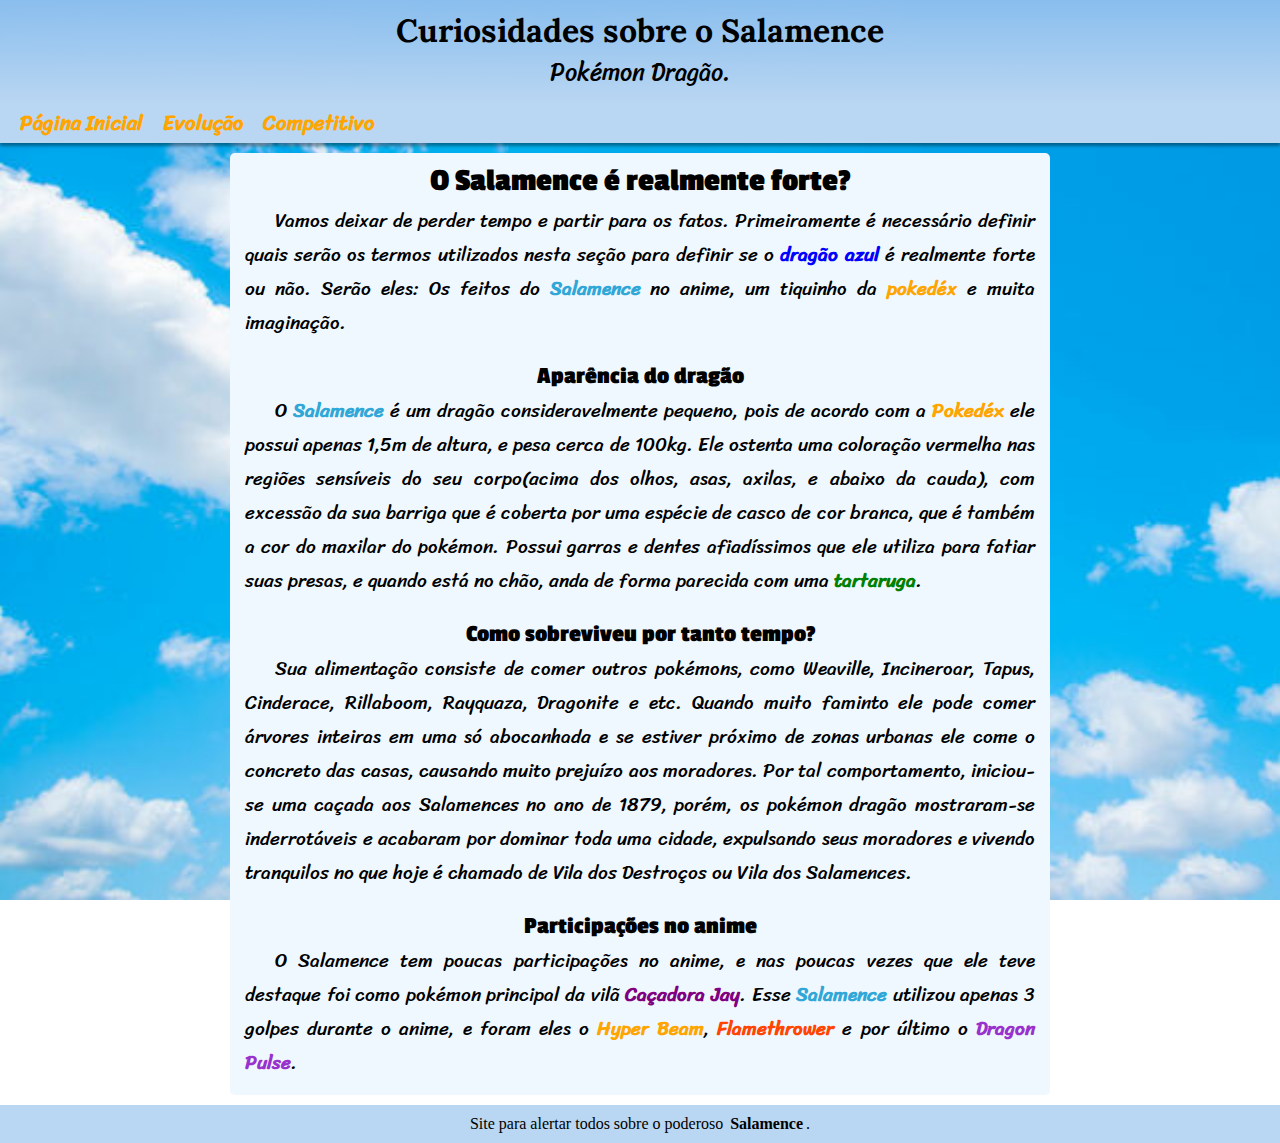
<file: index.html>
<!DOCTYPE html>
<html lang="pt-br">
<head>
    <meta charset="UTF-8">
    <meta name="viewport" content="width=device-width, initial-scale=1.0">
    <title>Salamence</title>
    <link rel="stylesheet" href="estilos/style.css">
</head>
<body>
    <header>
        <h1>Curiosidades sobre o Salamence</h1>
        <p>Pokémon Dragão.</p>
    </header>
    <nav>
        <a href="index.html">Página Inicial</a>
        <a href="evolucao.html">Evolução</a>
        <a href="competitivo.html">Competitivo</a>
    </nav>
    <main>
        <section>
            <h1>O Salamence é realmente forte?</h1>
            <p>Vamos deixar de perder tempo e partir para os fatos.
                Primeiramente é necessário definir quais serão os termos
                utilizados nesta seção para definir se o <a href="https://beyblade.fandom.com/wiki/Dragoon" target="_blank" id="dragoon">dragão azul</a> é realmente 
                forte ou não. Serão eles: Os feitos do <a href="https://bulbapedia.bulbagarden.net/wiki/Salamence_(Pok%C3%A9mon)" target="_blank">Salamence</a> no anime,
                um tiquinho da <a href="https://www.pokemon.com/br/pokedex/" target="_blank" class="pokedex">pokedéx</a> e muita imaginação.
            </p>
            <br>
            <h2>Aparência do dragão</h2>
            <p>O <a href="https://bulbapedia.bulbagarden.net/wiki/Salamence_(Pok%C3%A9mon)" target="_blank">Salamence</a> é um dragão consideravelmente pequeno, pois de
                acordo com a <a href="https://www.pokemon.com/br/pokedex/" target="_blank" class="pokedex">Pokedéx</a> ele possui apenas 1,5m de altura, e pesa
                cerca de 100kg. Ele ostenta uma coloração vermelha nas regiões
                sensíveis do seu corpo(acima dos olhos, asas, axilas, e abaixo da cauda),
                com excessão da sua barriga que é coberta por uma espécie de casco de
                cor branca, que é também a cor do maxilar do pokémon. Possui garras 
                e dentes afiadíssimos que ele utiliza para fatiar suas presas, e quando está
                no chão, anda de forma parecida com uma <a href="https://pt.wikipedia.org/wiki/Testudines" target="_blank" id="tortuga">tartaruga</a>.
            </p>
            <br>
            <h2>Como sobreviveu por tanto tempo?</h2>
            <p>Sua alimentação consiste de comer outros pokémons, como Weaville,
                Incineroar, Tapus, Cinderace, Rillaboom, Rayquaza, Dragonite e etc.
                Quando muito faminto ele pode comer árvores inteiras em uma só abocanhada
                e se estiver próximo de zonas urbanas ele come o concreto das casas,
                causando muito prejuízo aos moradores. Por tal comportamento, iniciou-se
                uma caçada aos Salamences no ano de 1879, porém, os pokémon dragão mostraram-se
                inderrotáveis e acabaram por dominar toda uma cidade, expulsando seus moradores
                e vivendo tranquilos no que hoje é chamado de Vila dos Destroços ou Vila dos Salamences.

            </p>
        </section>
        <aside>
            <br>
            <h2>Participações no anime</h2>
            <p>O Salamence tem poucas participações no anime, e nas poucas vezes que ele teve destaque
                foi como pokémon principal da vilã <a href="https://bulbapedia.bulbagarden.net/wiki/J" target="_blank" id="jay">Caçadora Jay</a>. Esse <a href="https://bulbapedia.bulbagarden.net/wiki/Salamence_(Pok%C3%A9mon)" target="_blank">Salamence</a> utilizou apenas 3 golpes
                durante o anime, e foram eles o <strong id="hyper">Hyper Beam</strong>, <strong id="flame">Flamethrower</strong> e por último o <strong id="dpulse">Dragon Pulse</strong>.
            </p>
        </aside>
    </main>
    <footer>Site para alertar todos sobre o poderoso <a href="https://bulbapedia.bulbagarden.net/wiki/Salamence_(Pok%C3%A9mon)" target="_blank">Salamence</a>.</footer>
</body>
</html>
</file>
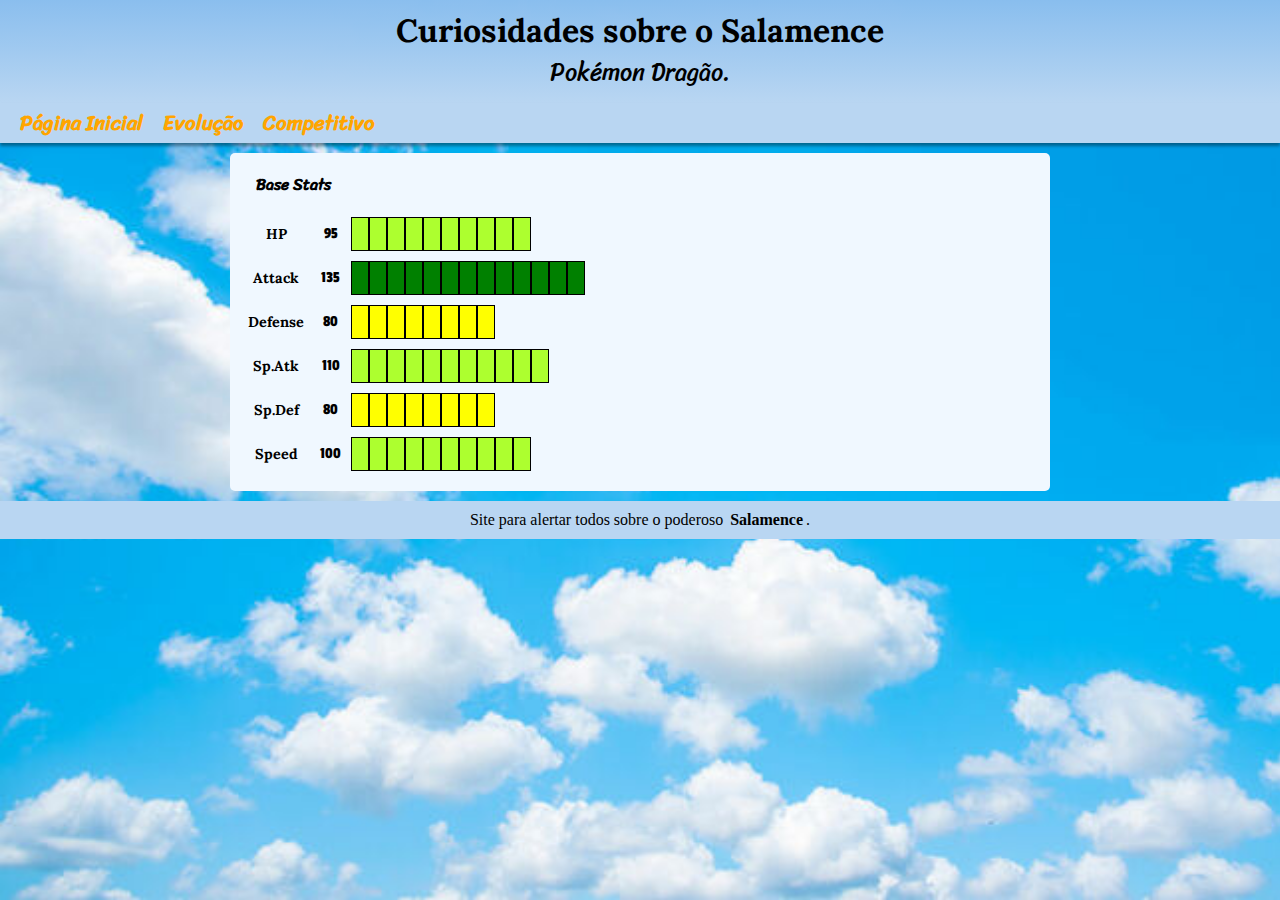
<file: competitivo.html>
<!DOCTYPE html>
<html lang="pt-br">
<head>
    <meta charset="UTF-8">
    <meta name="viewport" content="width=device-width, initial-scale=1.0">
    <title>Salamence</title>
    <link rel="stylesheet" href="estilos/style.css">
</head>
<body>
    <header>
        <h1>Curiosidades sobre o Salamence</h1>
        <p>Pokémon Dragão.</p>
    </header>
    <nav>
        <a href="index.html">Página Inicial</a>
        <a href="evolucao.html">Evolução</a>
        <a href="competitivo.html">Competitivo</a>
    </nav>
    <main>
        <section>
                <table>
                    <thead>
                        <caption id="base">Base Stats</caption>
                    </thead>
                        <tbody>
                            <tr>
                                <td class="status"><p>HP</p></td>
                                <td class="valor"><p>95</p></td>
                                <td class="nivel1"></td>
                                <td class="nivel1"></td>
                                <td class="nivel1"></td>
                                <td class="nivel1"></td>
                                <td class="nivel1"></td>
                                <td class="nivel1"></td>
                                <td class="nivel1"></td>
                                <td class="nivel1"></td>
                                <td class="nivel1"></td>
                                <td class="nivel1"></td>
                            </tr>
                        </tbody>
                        <tbody>
                            <tr>
                                <td class="status"><p>Attack</p></td>
                                <td class="valor"><p>135</p></td>
                                <td class="nivel3"></td>
                                <td class="nivel3"></td>
                                <td class="nivel3"></td>
                                <td class="nivel3"></td>
                                <td class="nivel3"></td>
                                <td class="nivel3"></td>
                                <td class="nivel3"></td>
                                <td class="nivel3"></td>
                                <td class="nivel3"></td>
                                <td class="nivel3"></td>
                                <td class="nivel3"></td>
                                <td class="nivel3"></td>
                                <td class="nivel3"></td>
                            </tr>
                        </tbody>
                        <tbody>
                            <tr>
                                <td class="status"><p>Defense</p></td>
                                <td class="valor"><p>80</p></td>
                                <td class="nivel2"></td>
                                <td class="nivel2"></td>
                                <td class="nivel2"></td>
                                <td class="nivel2"></td>
                                <td class="nivel2"></td>
                                <td class="nivel2"></td>
                                <td class="nivel2"></td>
                                <td class="nivel2"></td>
                            </tr>
                        </tbody>
                        <tbody>
                            <tr>
                                <td class="status"><p>Sp.Atk</p></td>
                                <td class="valor"><p>110</p></td>
                                <td class="nivel1"></td>
                                <td class="nivel1"></td>
                                <td class="nivel1"></td>
                                <td class="nivel1"></td>
                                <td class="nivel1"></td>
                                <td class="nivel1"></td>
                                <td class="nivel1"></td>
                                <td class="nivel1"></td>
                                <td class="nivel1"></td>
                                <td class="nivel1"></td>
                                <td class="nivel1"></td>
                            </tr>
                        </tbody>
                        <tbody>
                            <tr>
                                <td class="status"><p>Sp.Def</p></td>
                                <td class="valor"><p>80</p></td>
                                <td class="nivel2"></td>
                                <td class="nivel2"></td>
                                <td class="nivel2"></td>
                                <td class="nivel2"></td>
                                <td class="nivel2"></td>
                                <td class="nivel2"></td>
                                <td class="nivel2"></td>
                                <td class="nivel2"></td>
                            </tr>
                        </tbody>
                        <tbody>
                            <tr>
                                <td class="status"><p>Speed</p></td>
                                <td class="valor"><p>100</p></td>
                                <td class="nivel1"></td>
                                <td class="nivel1"></td>
                                <td class="nivel1"></td>
                                <td class="nivel1"></td>
                                <td class="nivel1"></td>
                                <td class="nivel1"></td>
                                <td class="nivel1"></td>
                                <td class="nivel1"></td>
                                <td class="nivel1"></td>
                                <td class="nivel1"></td>
                            </tr>
                        </tbody>
                </table>        
        </section>
    </main>
    <footer>Site para alertar todos sobre o poderoso <a href="https://bulbapedia.bulbagarden.net/wiki/Salamence_(Pok%C3%A9mon)" target="_blank">Salamence</a>.</footer>
</body>
</html>
</file>
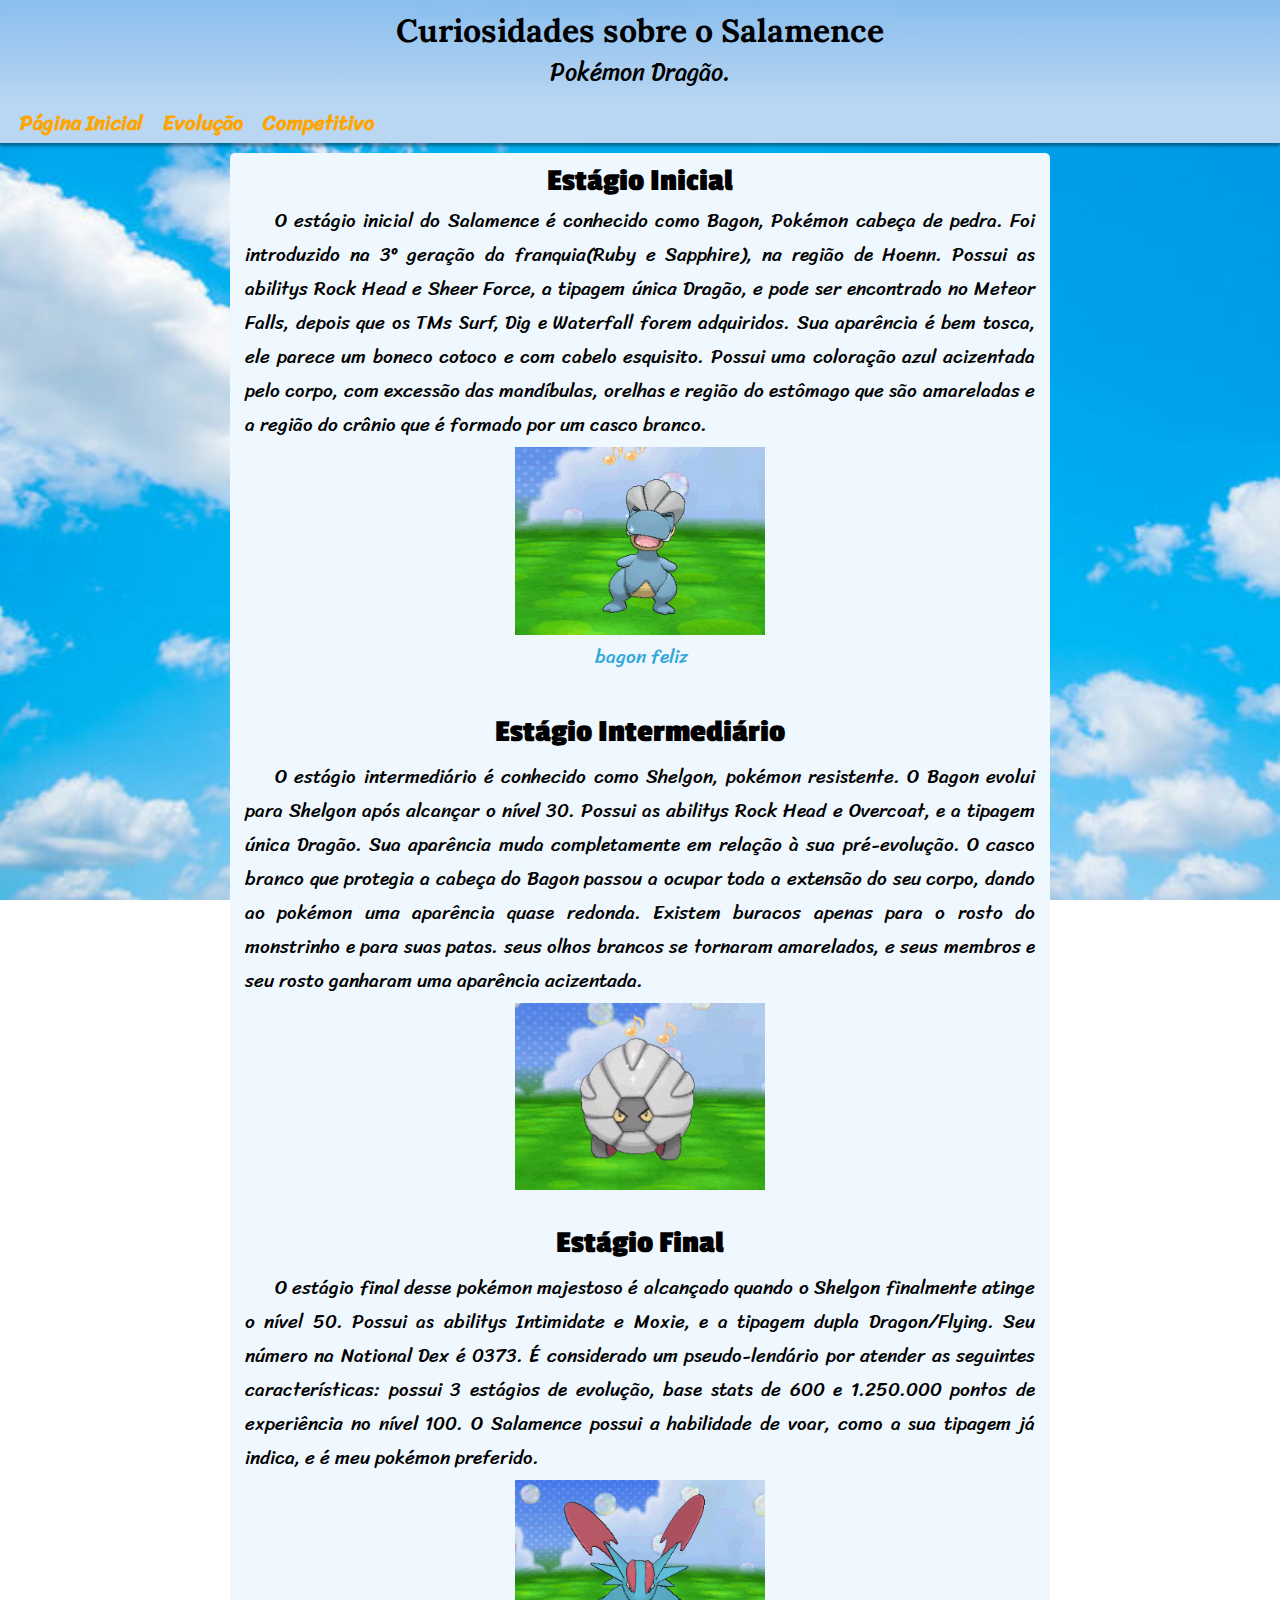
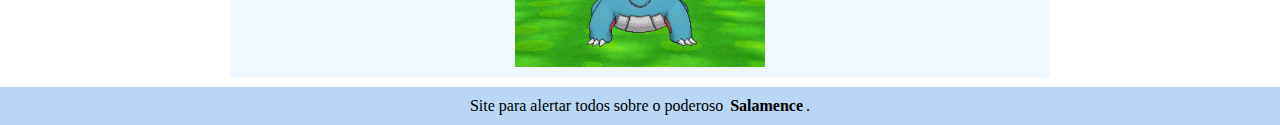
<file: evolucao.html>
<!DOCTYPE html>
<html lang="pt-br">
<head>
    <meta charset="UTF-8">
    <meta name="viewport" content="width=device-width, initial-scale=1.0">
    <title>Salamence</title>
    <link rel="stylesheet" href="estilos/style.css">
</head>
<body>
    <header>
        <h1>Curiosidades sobre o Salamence</h1>
        <p>Pokémon Dragão.</p>
    </header>
    <nav>
        <a href="index.html">Página Inicial</a>
        <a href="evolucao.html">Evolução</a>
        <a href="competitivo.html">Competitivo</a>
    </nav>
    <main>
        <section>
            <h1>Estágio Inicial</h1>
            <p>O estágio inicial do Salamence é conhecido como Bagon,
                Pokémon cabeça de pedra. Foi introduzido
                na 3º geração da franquia(Ruby e Sapphire), na região de Hoenn. 
                Possui as abilitys Rock Head e Sheer Force, a tipagem única Dragão, e
                pode ser encontrado no Meteor Falls, depois que os TMs Surf, Dig
                e Waterfall forem adquiridos. Sua aparência é bem tosca, ele parece
                um boneco cotoco e com cabelo esquisito. Possui uma coloração azul acizentada
                pelo corpo, com excessão das mandíbulas, orelhas e região do estômago que são
                amareladas e a região do crânio que é formado por um casco branco.
            </p>
            <picture>
                <img src="imagens/bagon.gif" class = mudavel alt="bagon brabo">
            </picture>
            <p class="descrição">bagon feliz</p>
        </section>
        <section>
            <h1 class="espaço">Estágio Intermediário</h1>
            <p>O estágio intermediário é conhecido como Shelgon, pokémon resistente. O Bagon
                evolui para Shelgon após alcançar o nível 30. Possui as abilitys Rock Head e Overcoat,
                e a tipagem única Dragão. Sua aparência muda completamente em relação à sua pré-evolução.
                O casco branco que protegia a cabeça do Bagon passou a ocupar toda a extensão do seu corpo, dando ao
                pokémon uma aparência quase redonda. Existem buracos apenas para o rosto do monstrinho e para suas patas.
                seus olhos brancos se tornaram amarelados, e seus membros e seu rosto ganharam uma aparência acizentada.
            </p>
            <picture>
                <img src="imagens/shelgon.gif" class = mudavel alt="shelgon feliz">
            </picture>
        </section>
        <section>
            <h1 class="espaço">Estágio Final</h1>
            <p>O estágio final desse pokémon majestoso é alcançado quando o Shelgon finalmente atinge o nível 50.
                Possui as abilitys Intimidate e Moxie, e a tipagem dupla Dragon/Flying. Seu número na National Dex
                é 0373. É considerado um pseudo-lendário por atender as seguintes características: possui 3 estágios de
                evolução, base stats de 600 e 1.250.000 pontos de experiência no nível 100. O Salamence possui a habilidade
                de voar, como a sua tipagem já indica, e é meu pokémon preferido.
            </p>
                    <picture class="mence">
                        <img src="imagens/sala.gif" class = mudavel alt="mence">
                    </picture>
        </section>
        <section>

        </section>
    </main>
    <footer>
        Site para alertar todos sobre o poderoso <a href="https://bulbapedia.bulbagarden.net/wiki/Salamence_(Pok%C3%A9mon)" target="_blank">Salamence</a>.
    </footer>
</body>
</html>
</file>
<file: estilos/style.css>
@charset "UTF-8";


@import url('https://fonts.googleapis.com/css2?family=Bebas+Neue&family=Lora:ital,wght@0,400;0,500;0,600;0,700;1,400;1,500;1,600;1,700&family=Passion+One:wght@400;700;900&family=Sriracha&display=swap');


:root {
    --fonte01:'Lora', serif;
    --fonte02: 'Passion One', 'cursive';
    --fonte03: 'Sriracha', 'cursive';
}


* {
    margin: 0px;
    padding: 0px;
}


body {
    background-image: url(../imagens/ceu.jpg);
    background-position: middle center;
    background-size: cover;
    background-attachment: fixed;
}


header {
    text-align: center;
    padding: 10px;
    background-image:linear-gradient(to bottom, #8abeeefd ,#B9D6F2);
}


header > h1 {
    font-family: var(--fonte01);
}


header > p {
    font-family: var(--fonte03);
    font-size: 1.5em;
}

nav {
    background-color: #B9D6F2;
    line-height: 30px;
    box-shadow: 0px 3px 3px rgba(0, 0, 0, 0.386);
    padding: 5px;
    text-indent: 15px;
    font-size: 1.3em;
    font-family: var(--fonte03);
    
    
    
}

nav > a {
    text-decoration: none;
    color: orange;
    font-weight: bold;
    margin-right: 15px;
    
}

nav > a:hover {
    font-weight: bold;
    background-color: orange;
    color: white;
    border-radius: 5px;
    padding: 1px;
    transition-duration: 0.45s;
}

main {
    min-width: 300px;
    max-width: 800px;
    background-color: aliceblue;
    color: black;
    padding: 10px;
    border-radius: 5px;
    margin: auto;
    margin-top: 10px;
    margin-bottom: 10px;
    
}


section > h1 {
    text-align: center;
    font-family: var(--fonte02);
}


section > h2 {
    text-align: center;
    font-family: var(--fonte02);
}


section > p {
    text-indent: 30px;
    text-align: justify;
    padding: 5px;
    font-family: var(--fonte03);
    font-size: 1.2em;
}


section > p > a {
    text-decoration: none;
    color: #30A7D7;
    font-weight: bold;
}


section > p > a:hover {
    color: #30A7D7;
    text-decoration: underline;
}



main img {
    width: 100%;
}

main img.mudavel {
    display: block;
    max-width: 250px;
    margin: auto;
    
}


#dragoon {
    color: blue;
    text-decoration: none;
    font-weight: bold;
}


#dragoon:hover {
    color: blue;
    text-decoration: underline;
}


.pokedex {
    color: orange;
    text-decoration: none;
    font-weight: bold;
}


.pokedex:hover {
    color: orange;
    text-decoration: underline;
}


.descrição {
    text-align: center;
    text-indent: 2px;
    color: #30A7D7;
}

.espaço {
    margin-top: 30px;
    padding: 5px;
}



#tortuga {
    color: green;
    text-decoration: none;
    font-weight: bold;
}


#tortuga:hover {
    color: green;
    text-decoration: underline;
}


#jay {
    color: purple;
    text-decoration: none;
    font-weight: bold;
}


#jay:hover {
    color: purple;
    text-decoration: underline;
}



aside > h2 {
    text-align: center;
    font-family: var(--fonte02);
}


aside > p {
    text-indent: 30px;
    text-align: justify;
    padding: 5px;
    font-family: var(--fonte03);
    font-size: 1.2em;
    
}

#hyper {
    font-weight: bold;
    color: orange;
}

#flame {
    font-weight: bold;
    color: orangered;
}

#dpulse {
    color: darkorchid;
}


aside > p > a {
    text-decoration: none;
    color: #30A7D7;
    font-weight: bold;
}

aside > p > a:hover {
    text-decoration: underline;
    color: #30A7D7;
    font-weight: bold;
}

table {
    border-collapse: separate;
    border-spacing: 0 10px;
    margin-top: -1px;
    text-align:center;
    position: relative;
}


caption {
    font: 1.3em;
    font-weight: bolder;
    padding: 8px;
    text-align: center;
}


th, td {
    border: 1px solid black;
    padding: 8px;
    vertical-align: top;
}


td.valor {
    border: none;
    padding-right: 10px;
    font-family: var(--fonte02);
}

td.status {
    border: none;
    padding-right: 15x;
    font-family: var(--fonte01);
    font-size: 0.9em;
    font-weight: bold;
}

td.nivel1 {
    background-color: greenyellow;
}

td.nivel2 {
    background-color: yellow;
}

td.nivel3 {
    background-color: green;
}



footer {
    padding: 10px;
    text-align: center;
    background-color: #B9D6F2;
    background-attachment: fixed;
    font-size: 1em;
}



footer > a {
    text-decoration: none;
    color: black;
    padding: 3px;
    font-size: 1em;
    font-weight: bold;
    

}

footer > a:hover {
    color: white;
    background-color: #30A7D7;
    border-radius: 5px;
    transition-duration: 0.4s;
    font-weight: bold;
    padding: 3px;
    width: 100%;
    height: 100%;
    font-size: 1em;
}

#base {
    font-weight: bold;
    font-family: var(--fonte03);
    width: 90px;
}
</file>
